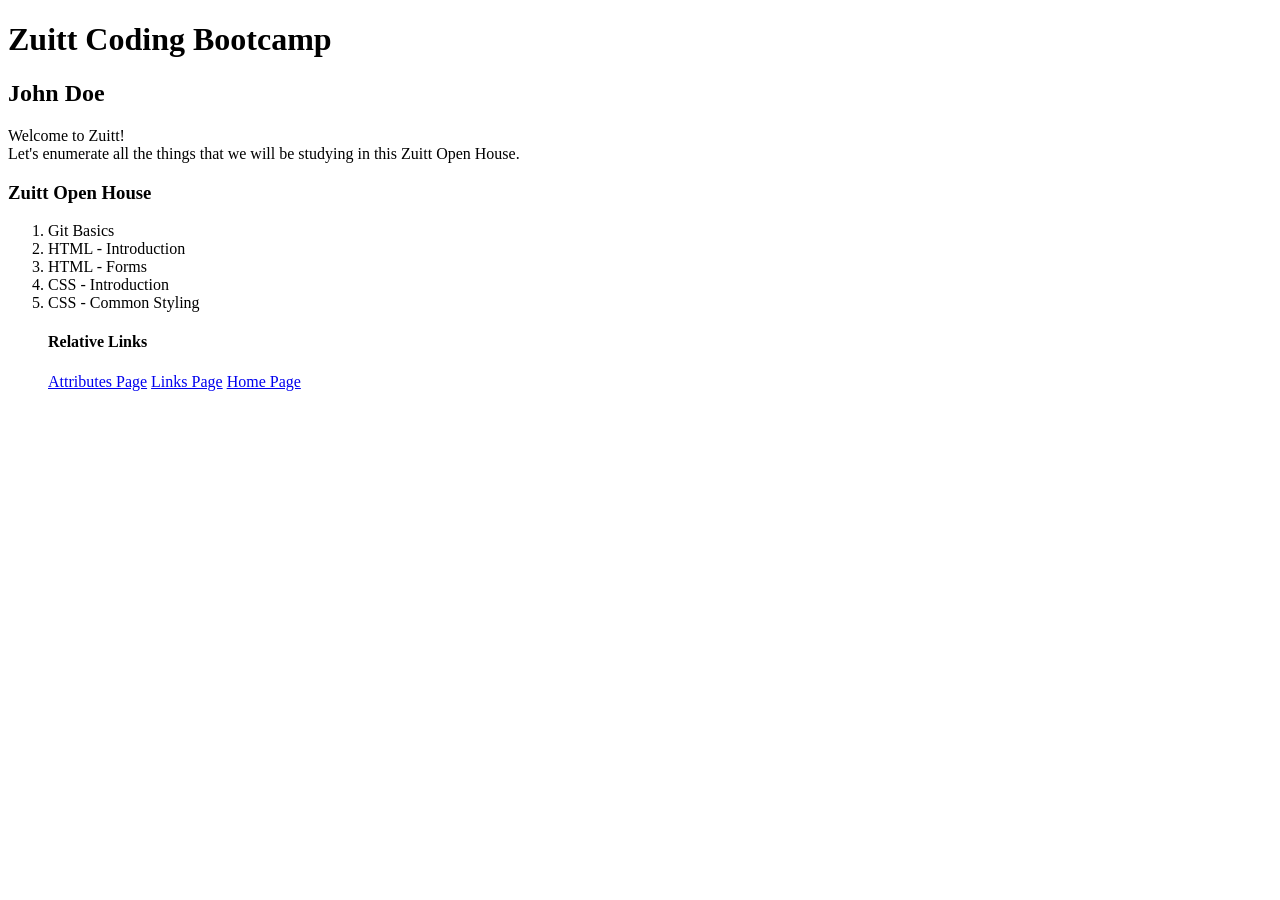
<file: s02/discussion/index.html>
<!-- DOCTYPE html - tellsour browser that the file type is      html. -->
<!DOCTYPE html>
<! -- html tells our browser to read the contents of the file 
<html>
    <! -- head tag - contains the details of the HTML file not visible in the browser. -->
    <! -- head tag usually contains configurations or details about the web page. -->
	<head>
		<! -- meta tags - they are used to set or add details about our webpage. -->
		<meta charset="utf-8">
		<meta name="viewport" content="width=device-width, initial-scale=1">

		
		<title>HTML --> Introduction </title>
	</head>

	
    <body>
    	
        <h1>Zuitt Coding Bootcamp</h1>

       <h2>John Doe</h2>

       <! --p (paragraph tag) - this is use to create paragraph elements in our webpage.
       <p>Welcome to Zuitt! <br/> Let's enumerate all the things that we will be studying in this Zuitt Open House. </p>

       <h3>Zuitt Open House</h3>

       <ol>
       	
       	  <li>Git Basics</li>
       	  <li>HTML - Introduction</li>
       	  <li>HTML - Forms</li>
       	  <li>CSS - Introduction</li>
       	  <li>CSS - Common Styling</li>  

       <div>

       	      <h4> Relative Links</h4>

     	 <a href="./attributes.html">Attributes Page</a>
     	 <a href="./links.html">Links Page</a>
     	 <a href=".index.html">Home Page</a> 
     </div>
       	 </ol>
     </body>
</html>
</file>
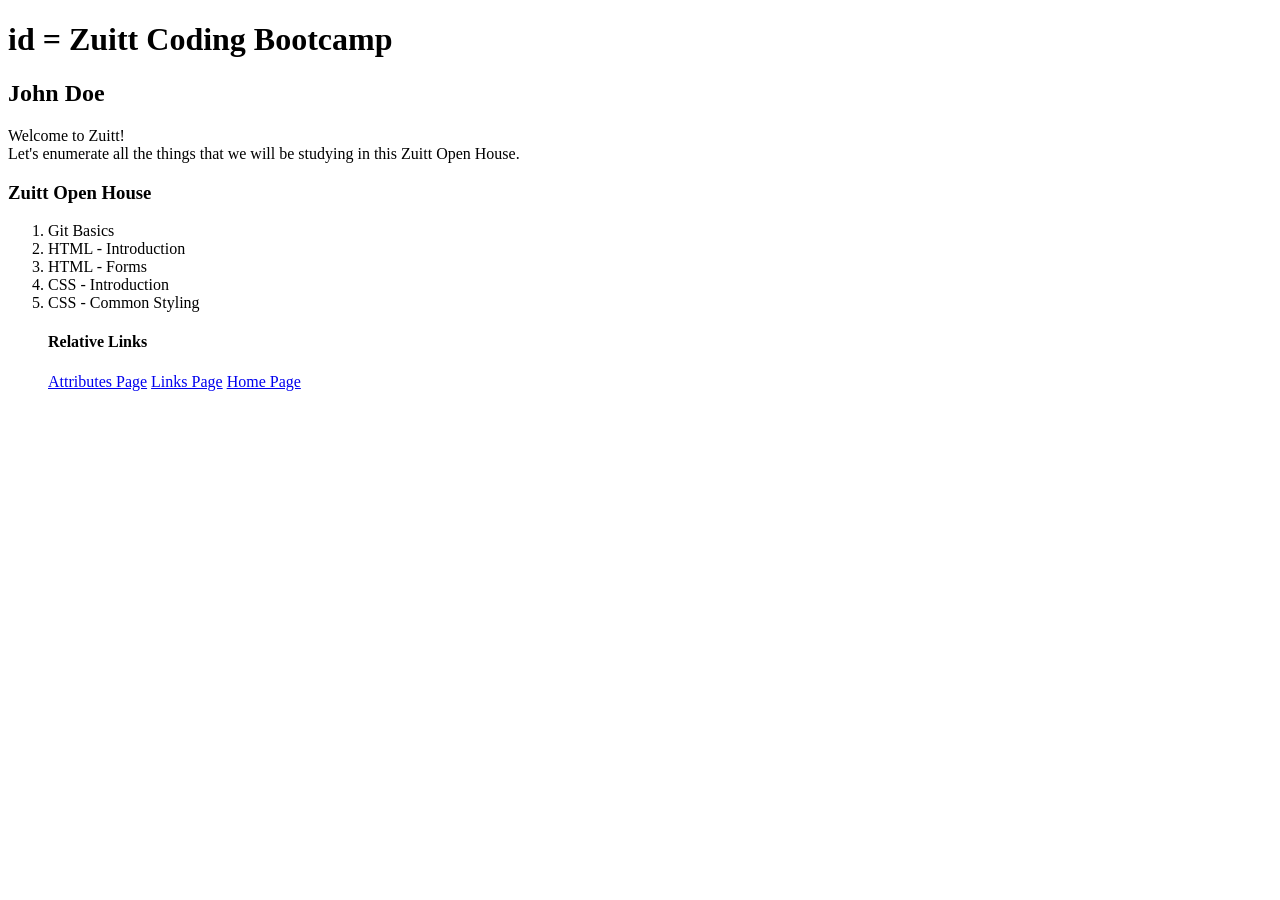
<file: s01/activity/s02/discussion/index.html>
<!-- DOCTYPE html - tellsour browser that the file type is      html. -->
<!DOCTYPE html>
<! -- html tells our browser to read the contents of the file 
<html>
    <! -- head tag - contains the details of the HTML file not visible in the browser. -->
    <! -- head tag usually contains configurations or details about the web page. -->
	<head>
		<! -- meta tags - they are used to set or add details about our webpage. -->
		<meta charset="utf-8">
		<meta name="viewport" content="width=device-width, initial-scale=1">

		
		<title>HTML --> Introduction </title>
	</head>

	
    <body>
    	
        <h1>id = Zuitt Coding Bootcamp</h1>

       <h2>John Doe</h2>

       <! --p (paragraph tag) - this is use to create paragraph elements in our webpage.
       <p>Welcome to Zuitt! <br/> Let's enumerate all the things that we will be studying in this Zuitt Open House. </p>

       <h3>Zuitt Open House</h3>

       <ol>
       	
       	  <li>Git Basics</li>
       	  <li>HTML - Introduction</li>
       	  <li>HTML - Forms</li>
       	  <li>CSS - Introduction</li>
       	  <li>CSS - Common Styling</li>  

       <div>

       	      <h4> Relative Links</h4>

     	 <a href="./attributes.html">Attributes Page</a>
     	 <a href="./links.html">Links Page</a>
     	 <a href=".index.html">Home Page</a> 
     </div>
       	 </ol>
     </body>
</html>
</file>
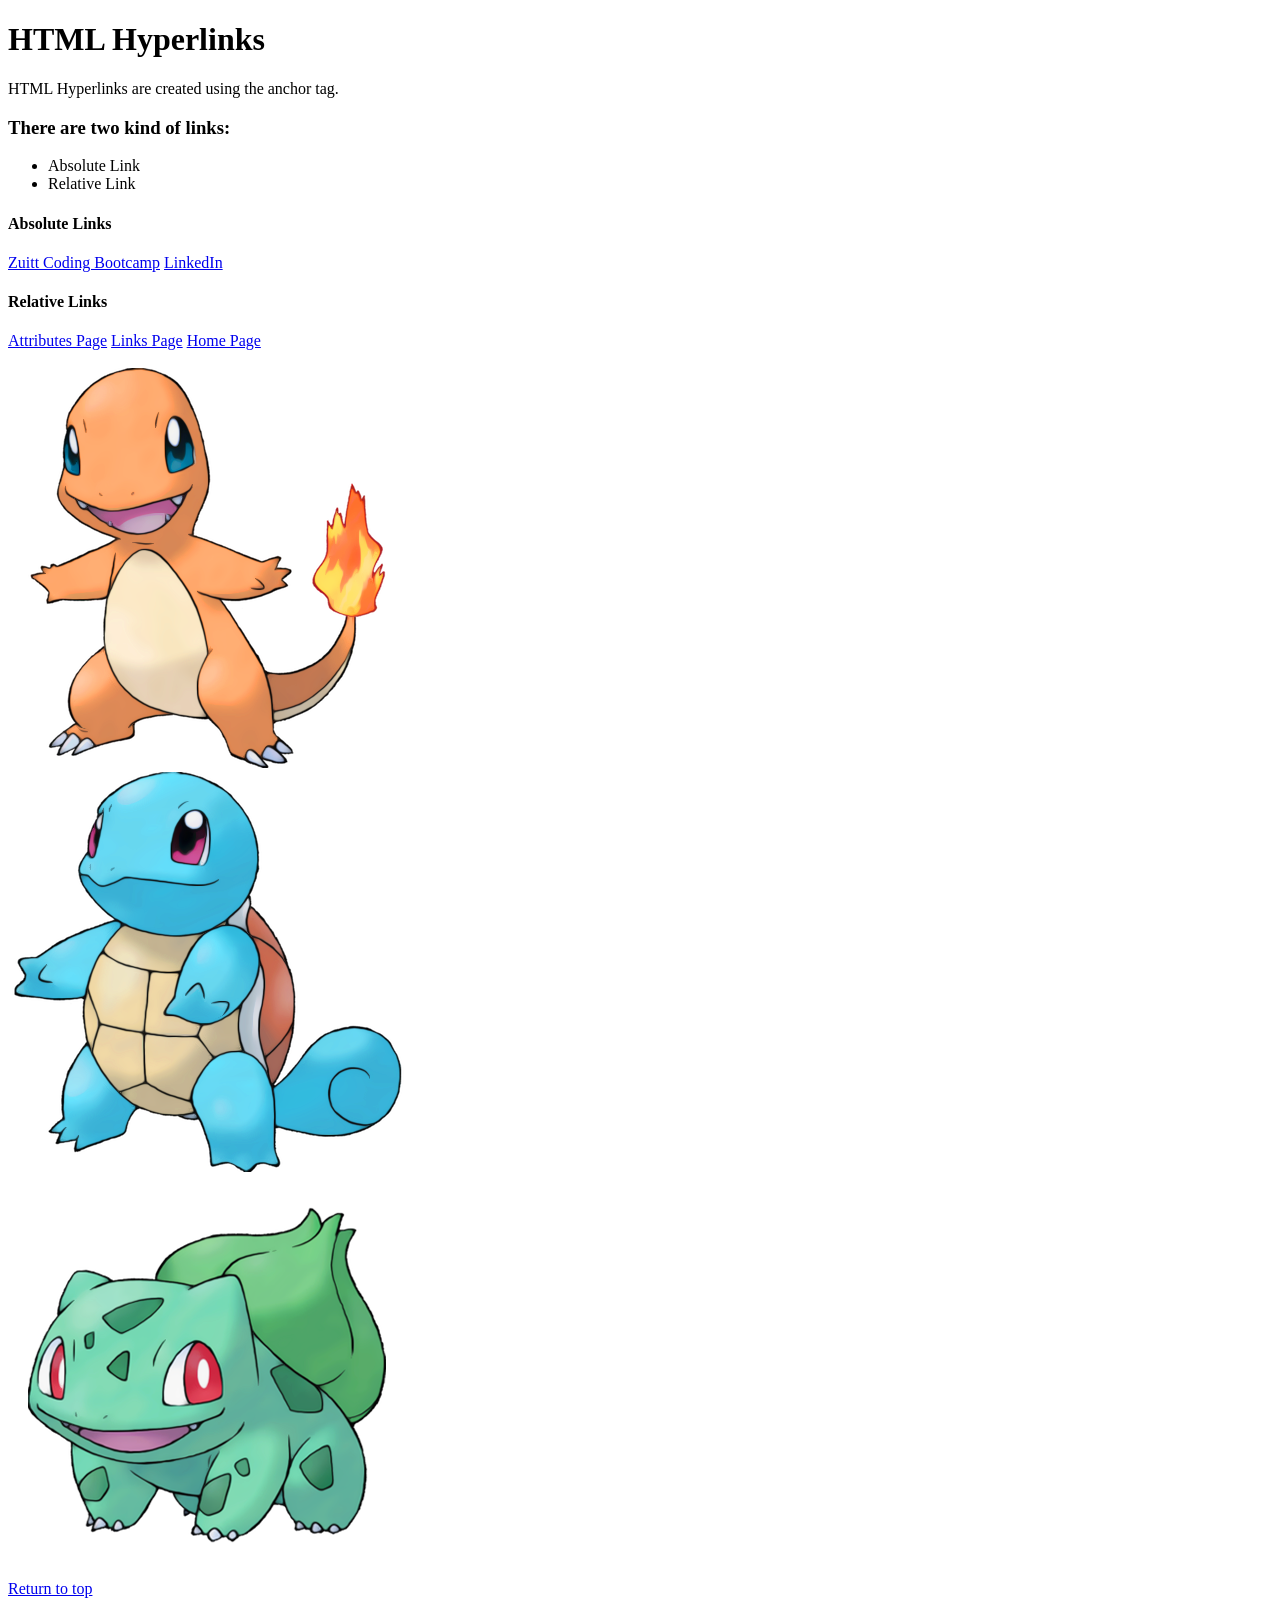
<file: s02/discussion/links.html>
<!DOCTYPE html>
<html>
<head>
	<meta charset="utf-8">
	<meta name="viewport" content="width=device-width, initial-scale=1">
	<title>HTML - Hyperlinks</title>
</head>
<body>
	<h1>HTML Hyperlinks</h1>

	<p>HTML Hyperlinks are created using the anchor tag.</p>

	<h3>There are two kind of links: </h3>

     <ul>
     	<li>Absolute Link </li>
     	<li>Relative Link </li>

    </ul>
     <div>
     	<! -- Absolute links are links to pages in other websites. It is used together with the href to define the location or address of the link to be redirected. -->

      <h4>Absolute Links</h4>
      <a href="https://zuitt.co/" target ="_blank">Zuitt Coding Bootcamp</a>
      <a href="https://www.linkedin.com/feed/" target ="_blank">LinkedIn</a>


     </div>

     <div>
     	 <h4> Relative Links</h4>

     	 <a href="./attributes.html">Attributes Page</a>
     	 <a href="./links.html">Links Page</a>
     	 <a href=".index.html">Home Page</a> 
     </div>

     <div>
     	<br>
     	<img src="./picture1.png">
     	<br>
     	<img src="./picture2.png">
     	<br>
     	<img src="./picture3.png">     
        <br>

     </div>
         <a href="#top">Return to top</a>
         
     
      	

      </div>
     <! -- Relative linking within the same page: -->

 </body>
</html>
</file>
